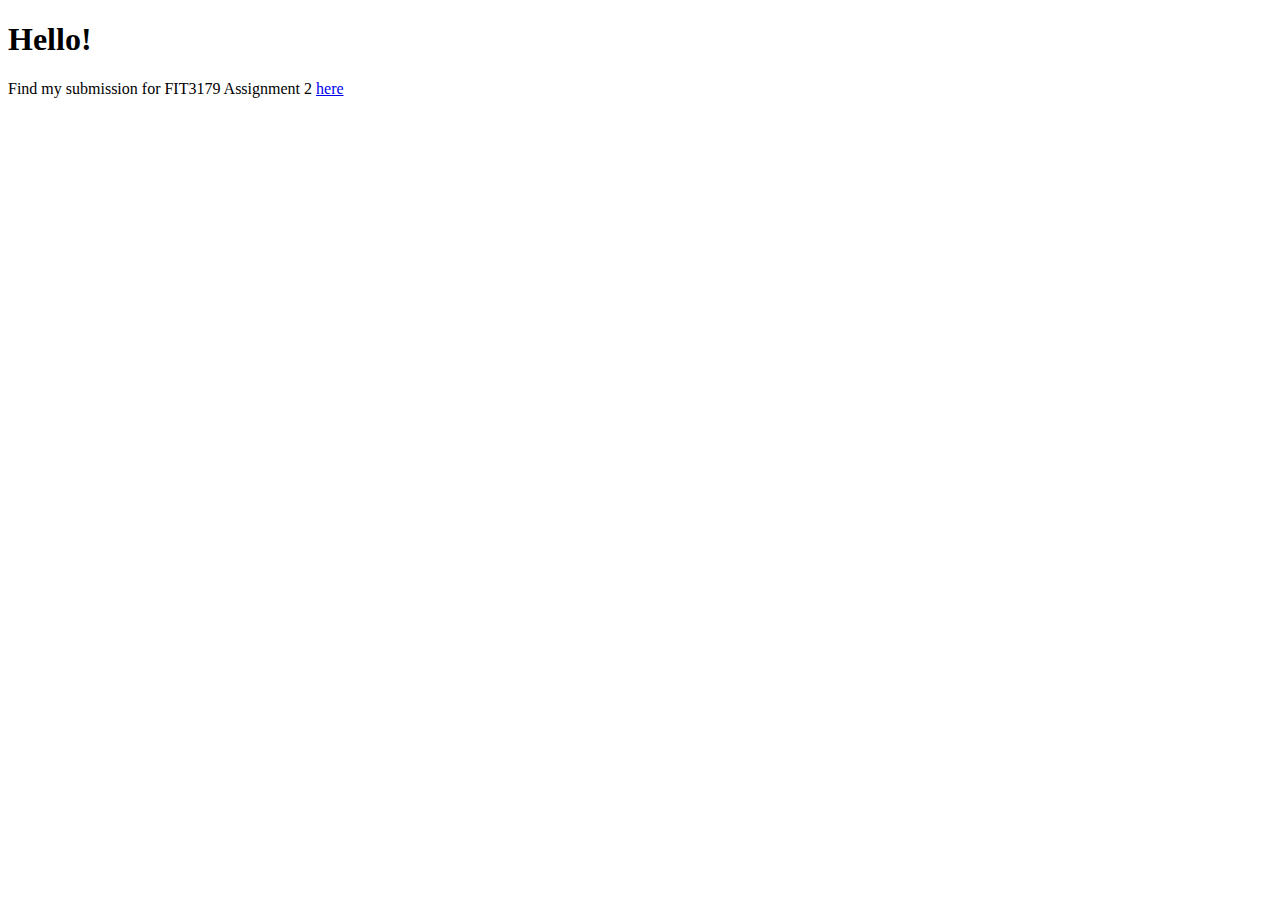
<file: index.html>
<!DOCTYPE html>
<html lang="en">
<head>
    <title>My first HTML Document</title>
</head>
<body>
    <h1>Hello!</h1>
    <p>Find my submission for FIT3179 Assignment 2 <a href="https://stai0011.github.io/3179/VIS2/">here</a>
</p>
</body>
</html>
</file>
